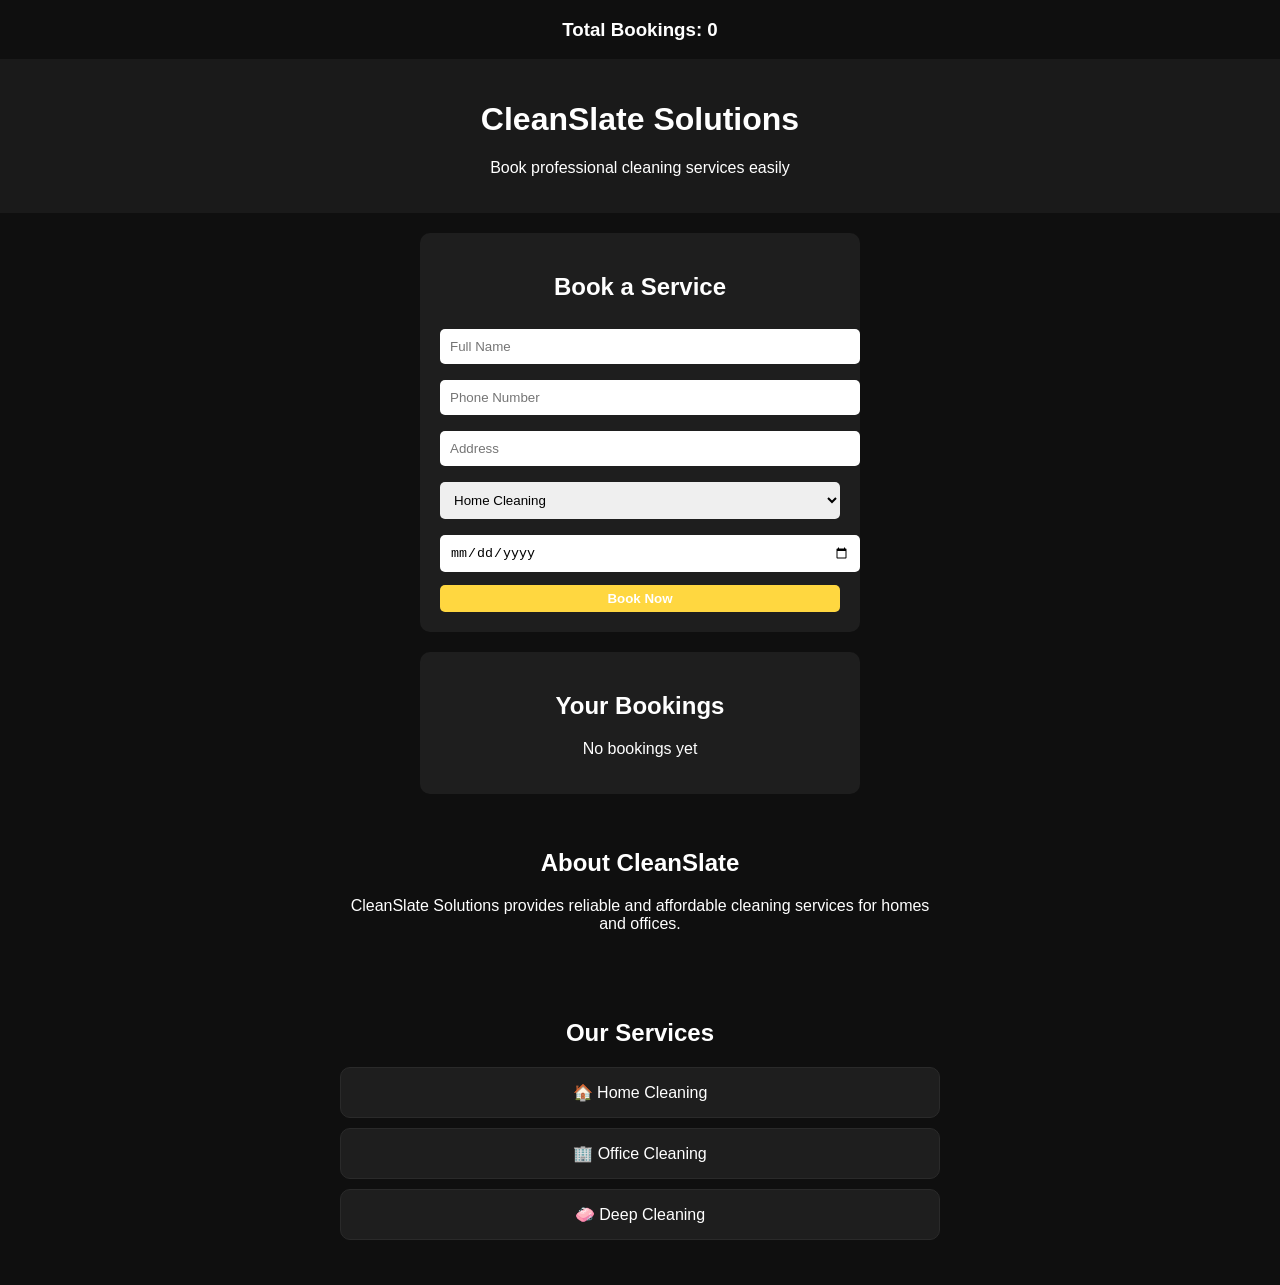
<file: index.html>
<!DOCTYPE html>
<html lang="en">
<head>
  <meta charset="UTF-8" />
  <meta name="viewport" content="width=device-width, initial-scale=1.0"/>
  <title>CleanSlate Solutions</title>
  <link rel="stylesheet" href="style.css"/>
</head>
<body>
<h3>Total Bookings: <span id="count">0</span></h3>
  <header>
    <h1>CleanSlate Solutions</h1>
    <p>Book professional cleaning services easily</p>
  </header>

  <section class="booking">
    <h2>Book a Service</h2>

    <input type="text" id="name" placeholder="Full Name" />
    <input type="tel" id="phone" placeholder="Phone Number" />
    <input type="text" id="address" placeholder="Address" />

    <select id="service">
      <option value="Home Cleaning">Home Cleaning</option>
      <option value="Office Cleaning">Office Cleaning</option>
      <option value="Deep Cleaning">Deep Cleaning</option>
    </select>

    <input type="date" id="date" />

    <button onclick="bookService()">Book Now</button>
  </section>

  <section class="list">
    <h2>Your Bookings</h2>
    <ul id="bookings"></ul>
  </section>

  <script src="script.js"></script>

  <section class="about">
  <h2>About CleanSlate</h2>
  <p>CleanSlate Solutions provides reliable and affordable cleaning services for homes and offices.</p>
</section>

<section class="services">
  <h2>Our Services</h2>
  <div class="service-card">🏠 Home Cleaning</div>
  <div class="service-card">🏢 Office Cleaning</div>
  <div class="service-card">🧼 Deep Cleaning</div>
</section>
</body>
    </html>
</file>
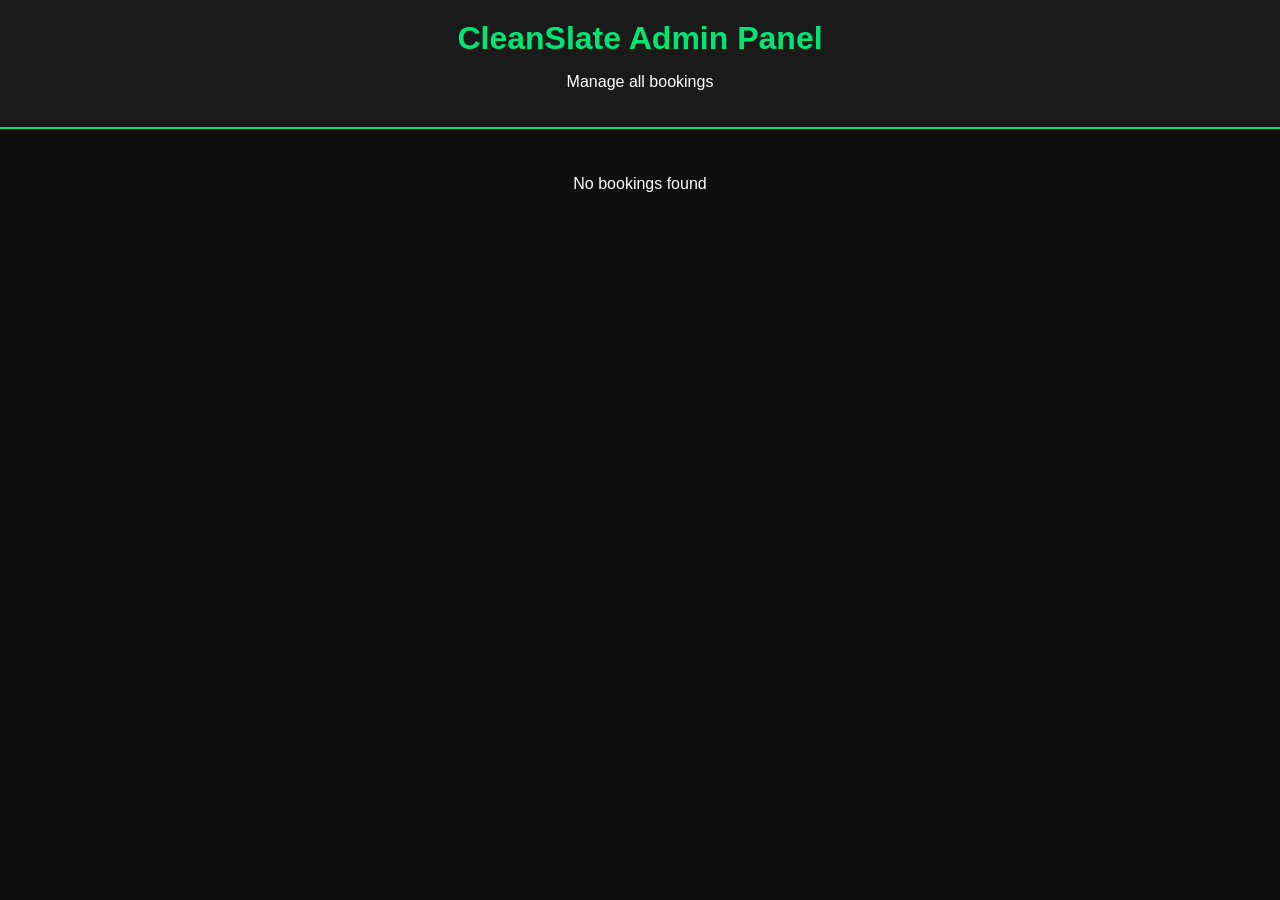
<file: admin.html>
<!DOCTYPE html>
<html lang="en">
<head>
  <meta charset="UTF-8">
  <title>CleanSlate Admin</title>
  <link rel="stylesheet" href="style.css">
</head>

<body class="admin-body">

  <header class="admin-header">
    <h1>CleanSlate Admin Panel</h1>
    <p>Manage all bookings</p>
  </header>

  <div class="admin-container">
    <ul id="admin-list"></ul>
  </div>

  <script src="admin.js"></script>
</body>
</html>
</file>
<file: style.css>
body {
  font-family: Arial, sans-serif;
  margin: 0;
  padding: 0;
  background: #0f0f0f;
  color: white;
  text-align: center;
}

header {
  padding: 20px;
  background: #1a1a1a;
}

.booking, .list {
  margin: 20px auto;
  padding: 20px;
  max-width: 400px;
  background: #1e1e1e;
  border-radius: 10px;
}

input, select {
  width: 100%;
  padding: 10px;
  margin: 8px 0;
  border: none;
  border-radius: 5px;
}

button {
  width: 100%;
  padding: 10px;
  background: #00e676;
  border: none;
  font-weight: bold;
  cursor: pointer;
}

button:hover {
  background: #00c853;
}

ul {
  list-style: none;
  padding: 0;
}
.admin-body {
  background: #0f0f0f;
  color: white;
  font-family: Arial, sans-serif;
}

.admin-header {
  text-align: center;
  padding: 20px;
  background: #1a1a1a;
  border-bottom: 2px solid #00e676;
}

.admin-header h1 {
  margin: 0;
  color: #00e676;
}

.admin-container {
  max-width: 800px;
  margin: 20px auto;
  padding: 10px;
}

#admin-list {
  list-style: none;
  padding: 0;
}

#admin-list li {
  background: #1e1e1e;
  margin: 10px 0;
  padding: 15px;
  border-radius: 10px;
  border-left: 4px solid #00e676;
  transition: 0.2s;
}

#admin-list li:hover {
  transform: scale(1.01);
}

button {
  margin-top: 10px;
  padding: 8px 12px;
  background: #ff5252;
  border: none;
  color: white;
  border-radius: 5px;
  cursor: pointer;
}

button:hover {
  background: #ff1744;
}
.about, .services {
  max-width: 600px;
  margin: 20px auto;
  padding: 15px;
  text-align: center;
}

.service-card {
  background: #1e1e1e;
  margin: 10px 0;
  padding: 15px;
  border-radius: 10px;
  border: 1px solid #2a2a2a;
  transition: 0.2s;
}

.service-card:hover {
  transform: scale(1.03);
  border-color: #00e676;
}button {
  margin-top: 5px;
  padding: 6px 10px;
  background: #ffd740;
  border: none;
  border-radius: 5px;
  cursor: pointer;
}

button:hover {
  opacity: 0.8;
  }
</file>
